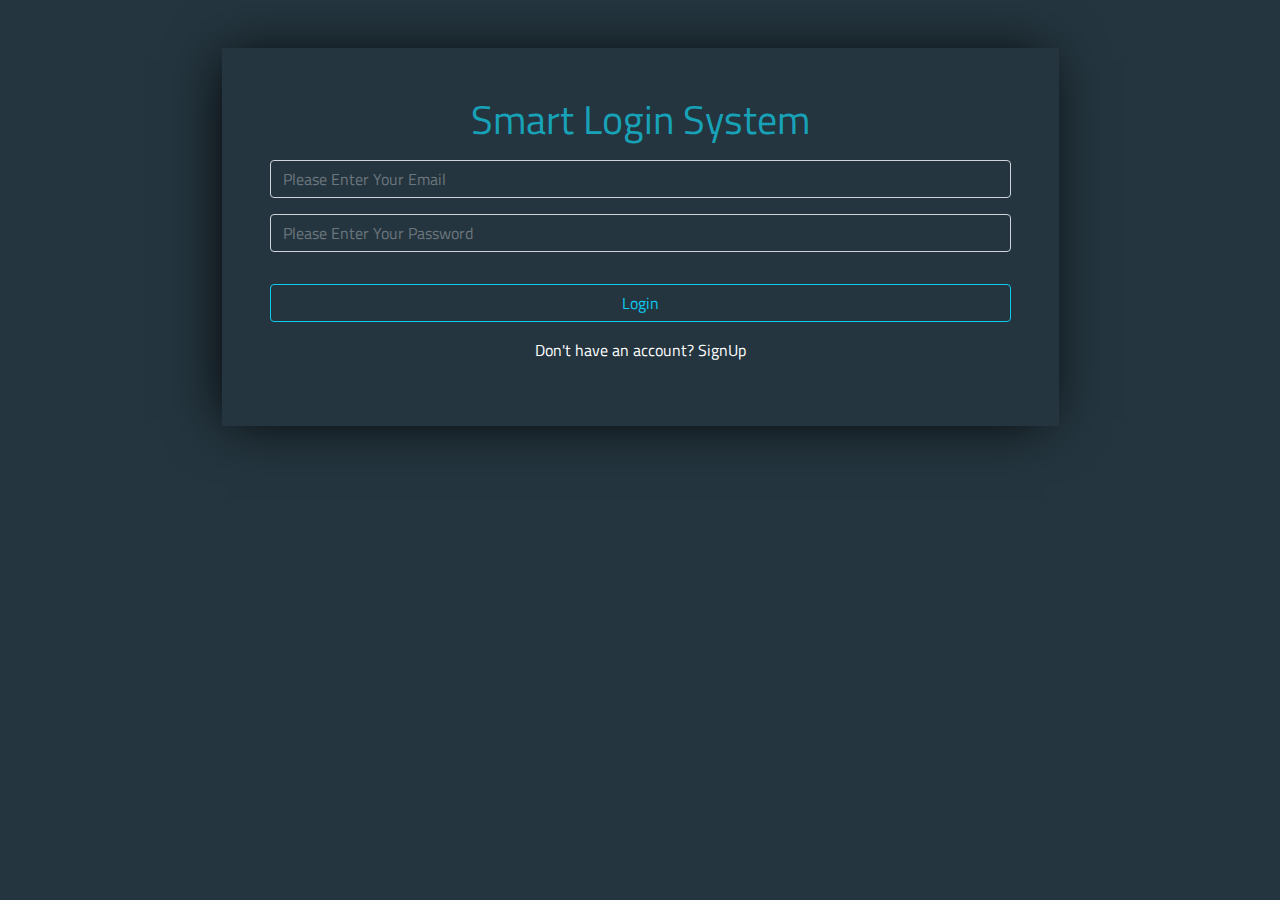
<file: index.html>
<!DOCTYPE html>
<html lang="en">
<head>
    <meta charset="UTF-8">
    <meta name="viewport" content="width=device-width, initial-scale=1.0">
    <link href="https://fonts.googleapis.com/css2?family=Titillium+Web:wght@300;400&display=swap" rel="stylesheet">
    <link rel="stylesheet" href="Style/all.min.css">
    <link rel="stylesheet" href="Style/bootstrap.min.css">
    <link rel="stylesheet" href="Style/style.css">
    <title>Assignment 10</title>
</head>
<body>
    <div class="container my-5 text-center">
        <div class="loginCard m-auto p-5 w-75">
            <h1 style="color: #17a2b8;">Smart Login System</h1>
            <input type="text" id="SignInEmailInput" class="form-control my-3" placeholder="Please Enter Your Email"/>
            <input type="password" id="SignInPassInput" class="form-control my-3" placeholder="Please Enter Your Password"/>
            <p id="InCorrect"></p>
            <button class="btn btn-outline-info w-100 my-3" onclick="Login()">Login</button>
            <p class="text-white">
                Don't have an account?
                <a class="text-white" href="/Pages/signUp.html">SignUp</a>
            </p>
        </div>  
    </div>
    <script src="Js/bootstrap.bundle.min.js"></script>
    <script src="Js/Js.Js"></script>
</body>
</html>
</file>
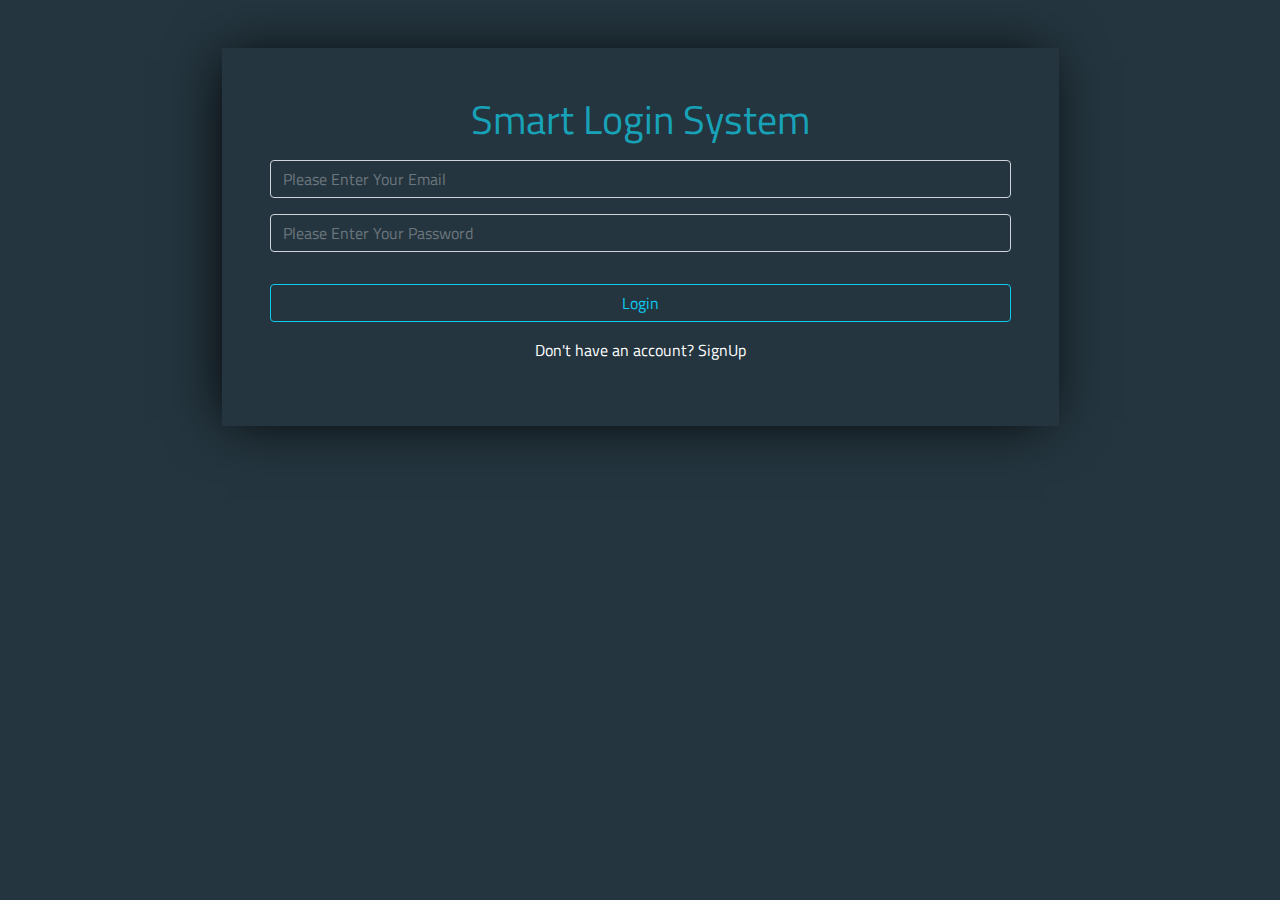
<file: Pages/home.html>
<!DOCTYPE html>
<html lang="en">
<head>
    <meta charset="UTF-8">
    <meta name="viewport" content="width=device-width, initial-scale=1.0">
    <link href="https://fonts.googleapis.com/css2?family=Titillium+Web:wght@300;400&display=swap" rel="stylesheet">
    <link rel="stylesheet" href="/Style/all.min.css">
    <link rel="stylesheet" href="/Style/bootstrap.min.css">
    <link rel="stylesheet" href="/Style/style.css">
    <title>Assignment 10</title>
    <!-- <script src="/Js/Js.Js"></script> -->
</head>
<body>
    <nav class="navbar navbar-expand-lg navbar-dark loginCard">
        <div class="container">
            <a class="navbar-brand" href="#">SMART LOGIN</a>
            <button class="navbar-toggler" type="button" data-bs-toggle="collapse" data-bs-target="#navbarNav" aria-controls="navbarNav" aria-expanded="false" aria-label="Toggle navigation">
                <span class="navbar-toggler-icon"></span>
            </button>
            <div class="collapse navbar-collapse" id="navbarNav">
                <ul class="navbar-nav ml-auto">
                    <li class="nav-item">
                        <a class="nav-link btn btn-outline-warning" href="/" onclick="LogOut()">LogOut</a>
                    </li>
                </ul>
            </div>
        </div>
    </nav>
    <div class="container my-5 text-center h-100 d-flex align-items-center Home">
        <div class="loginCard m-auto w-75 p-5">
            <h1 id="HomeUserName"></h1>
            <!-- <p id="HomeUserName"></p> -->
        </div>  
    </div>
    <script src="/Js/bootstrap.bundle.min.js"></script>
    <script src="/Js/Js.Js"></script>
</body>
</html>
</file>
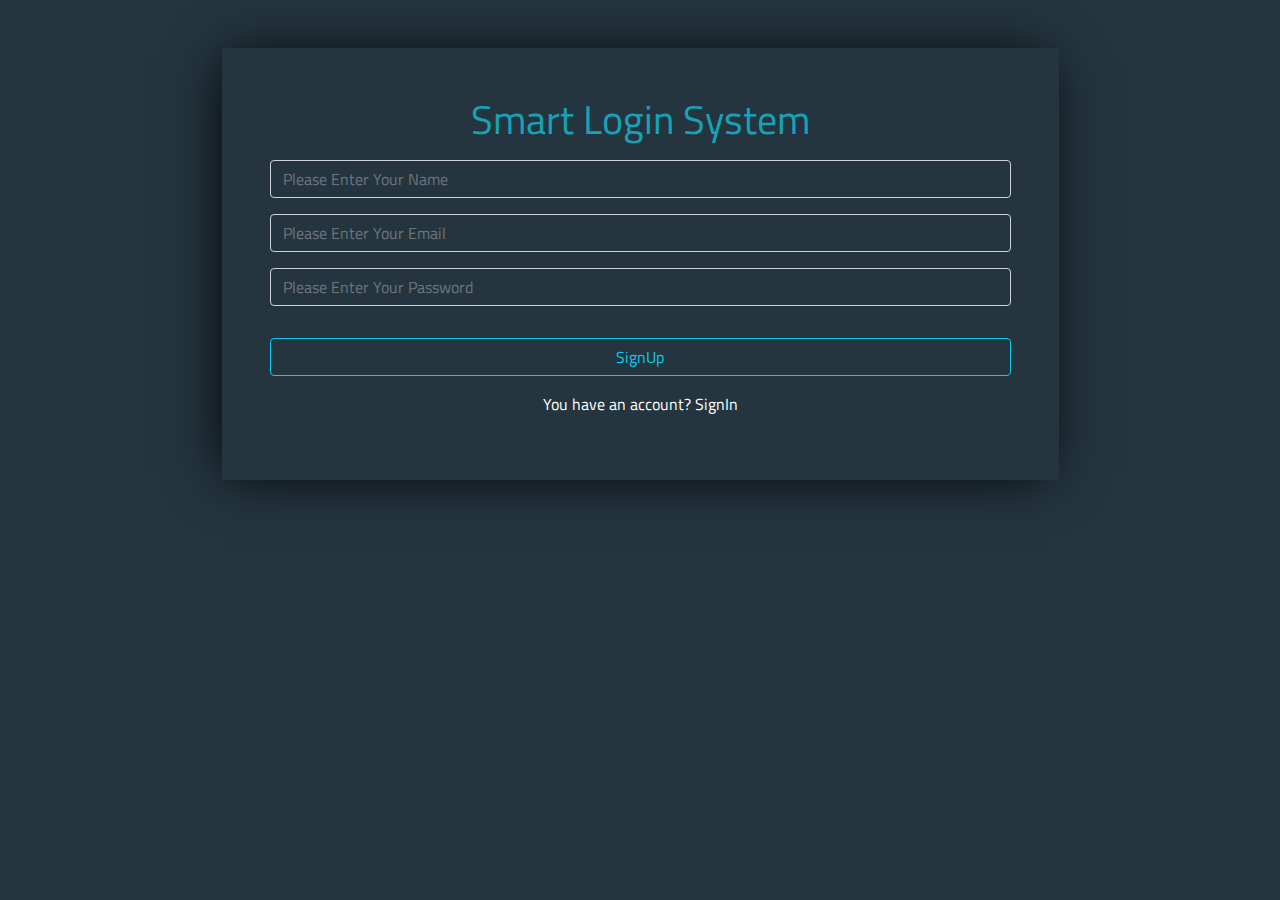
<file: Pages/signUp.html>
<!DOCTYPE html>
<html lang="en">
<head>
    <meta charset="UTF-8">
    <meta name="viewport" content="width=device-width, initial-scale=1.0">
    <link href="https://fonts.googleapis.com/css2?family=Titillium+Web:wght@300;400&display=swap" rel="stylesheet">
    <link rel="stylesheet" href="/Style/all.min.css">
    <link rel="stylesheet" href="/Style/bootstrap.min.css">
    <link rel="stylesheet" href="/Style/style.css">
    <title>Assignment 10</title>
</head>
<body>
    <div class="container my-5 text-center">
        <div class="loginCard m-auto p-5 w-75">
            <h1 style="color: #17a2b8;">Smart Login System</h1>
            <input type="text" oninput="UserNameValidation()" id="SignUpNameInput" class="form-control my-3" placeholder="Please Enter Your Name" required/>
            <div class="alert alert-danger d-none" id="NameError">Your name must start with capital letter</div>
            <input type="text" oninput="UserEmailValidation()" id="SignUpEmailInput" class="form-control my-3" placeholder="Please Enter Your Email" required/>
            <div class="alert alert-danger d-none" id="EmailError">Your email must contain number and end with (@gmai.com) or (@hotmail.com)</div>
            <input type="password" oninput="UserpassValidation()" id="SignUpPassInput" class="form-control my-3" placeholder="Please Enter Your Password" required/>
            <div class="alert alert-danger d-none" id="PassError">Your password must be more than 8 characters (A- Z) may contain (@ / %) and numbers</div>
            <p id="SignUpP"></p>
            <button class="btn btn-outline-info w-100 my-3" onclick="SignUp()">SignUp</button>
            <p class="text-white">
                You have an account?
                <a class="text-white" href="/index.html">SignIn</a>
            </p>
        </div>  
    </div>
    <script src="/Js/bootstrap.bundle.min.js"></script>
    <script src="/Js/Js.Js"></script>
</body>
</html>
</file>
<file: Style/style.css>
body{
    background-color: #24353F;
    font-family: 'Titillium Web', sans-serif;
}

.loginCard{
    box-shadow: -5px 2px 54px -9px rgba(0, 0, 0, 1);
}

input{
    background-color: transparent !important;
    color: #fff !important;
}

a{
    text-decoration: none;
}

a:hover{
    text-decoration: underline;
} 

.navbar-dark .navbar-brand {
    text-decoration: none;
}

h1{
    color: #17A2B8;
}

.ml-auto, .mx-auto {
    margin-left: auto!important;
}

.navbar-dark .navbar-nav .nav-link {
    text-decoration: none;
}

.navbar-expand-lg>.container, .navbar-expand-lg>.container-fluid {
    margin: 0 170px;
    padding: 0 15px;
}

.Home{
    width: 1140px;
    height: 260px;
}
</file>
